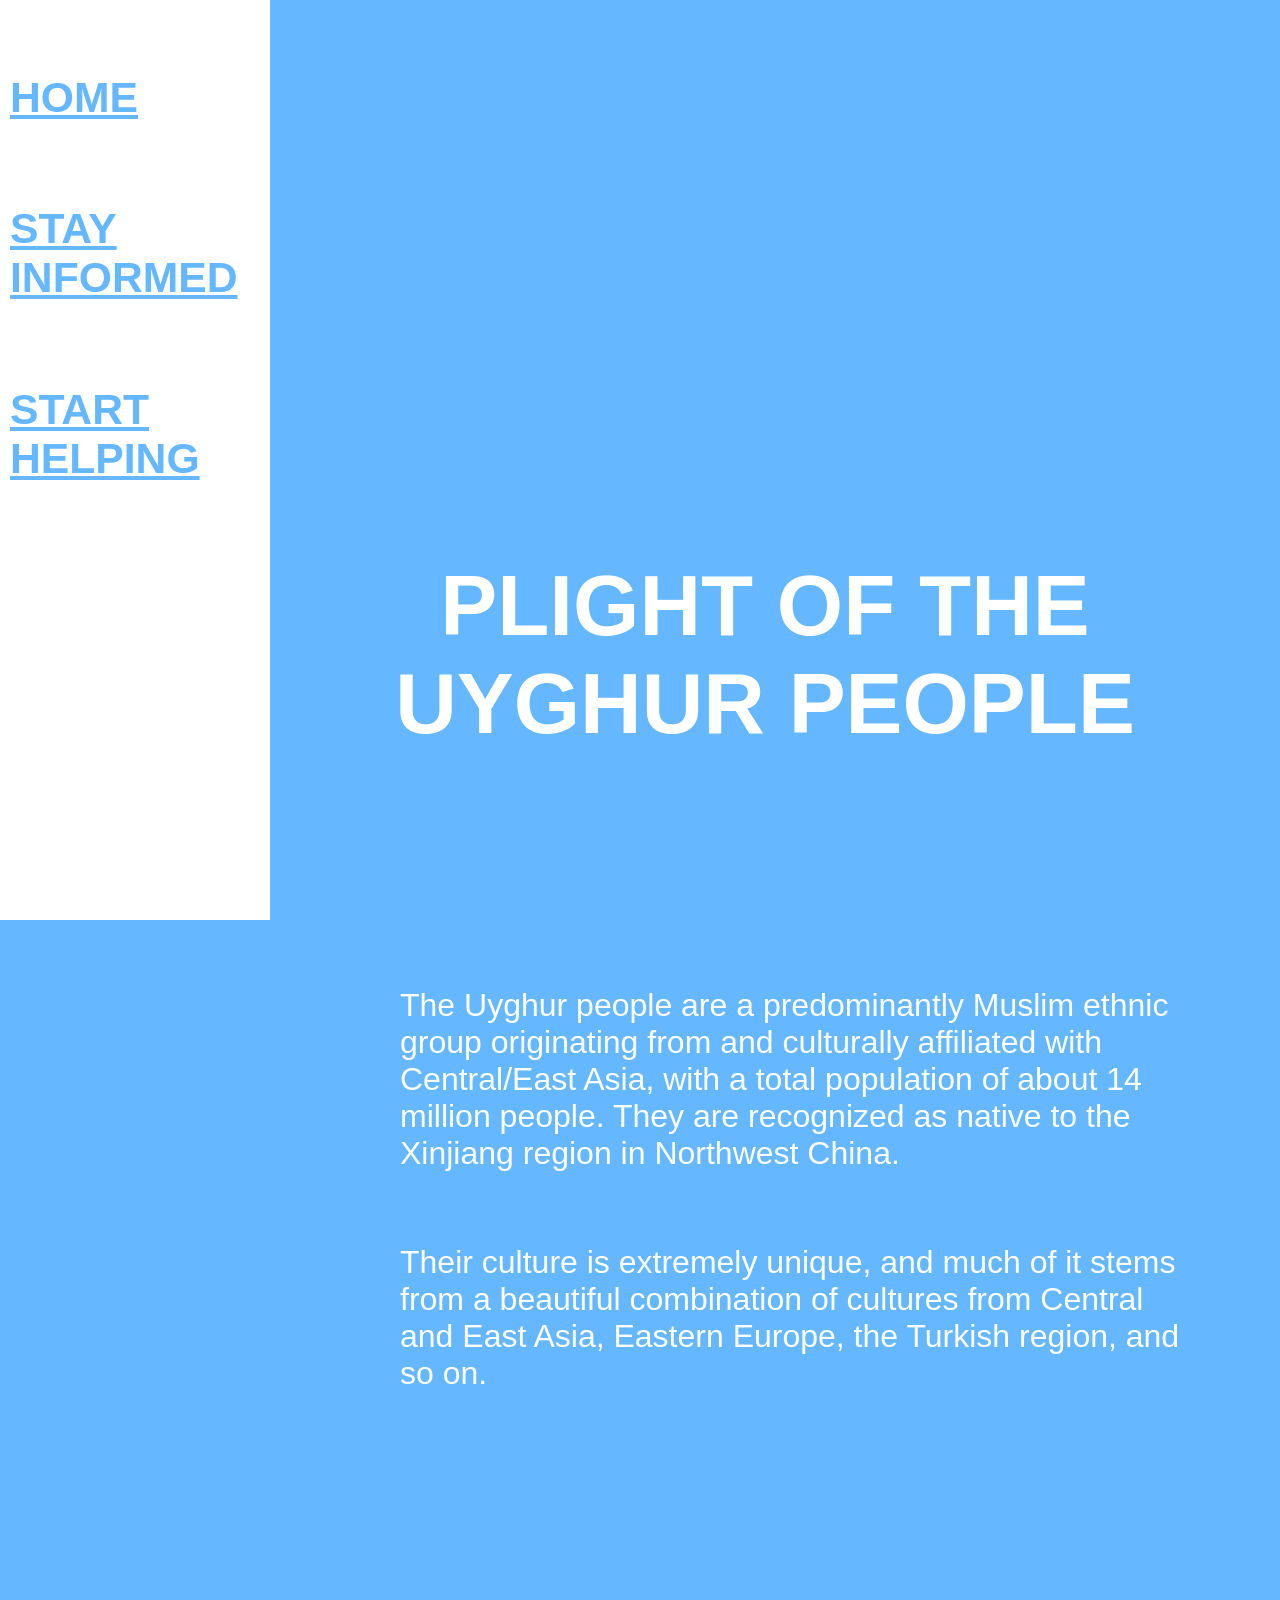
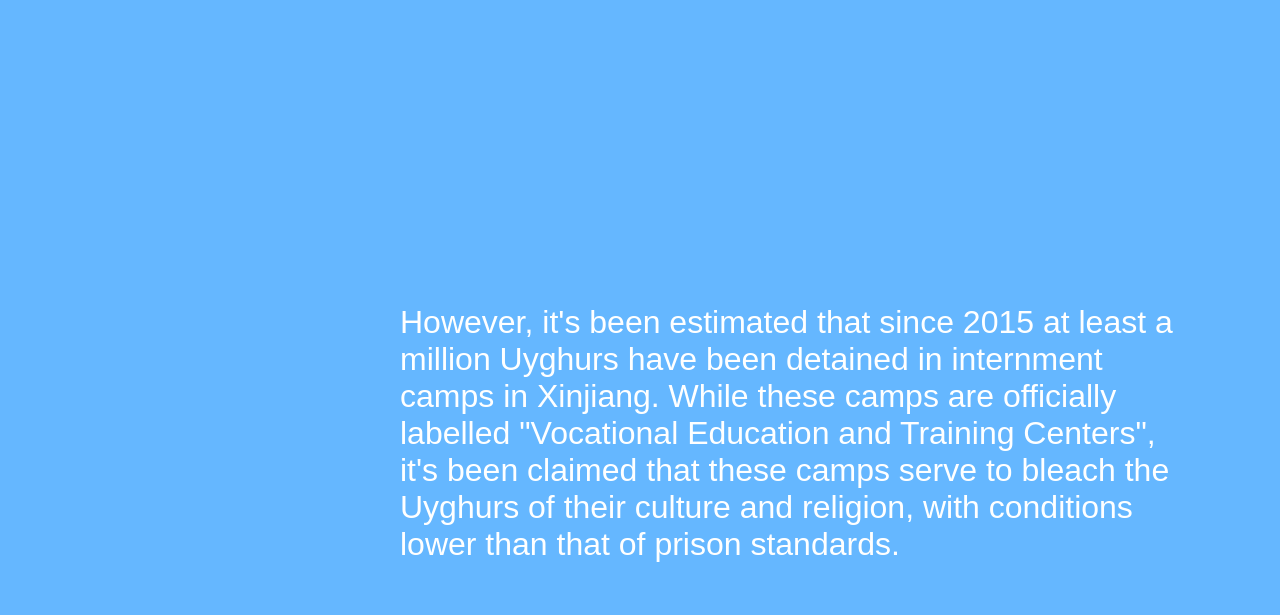
<file: 3 Page Website/index.html>
<!DOCTYPE html>

<html>

<head>
  <link rel="stylesheet" type="text/css" href="homeStyle.css">
  
  <title> HOME - PLIGHT OF THE UYGHUR PEOPLE </title>
</head>

<body>
  
  <div class="navigationMenu">
    
    <p> <a href="index.html"> HOME </a> </p>
    <p> <a href="stayInformed.html"> STAY INFORMED </a> </p>
    <p> <a href="startHelping.html"> START HELPING </a> </p>
    
  </div>

  <div class="titleHeader">
    <h1> PLIGHT OF THE UYGHUR PEOPLE </h1>
  </div>

  <div class="mainBox">
    
    <div class="bodyParagraph">
      
      <p>
        The Uyghur people are a predominantly Muslim ethnic group originating from and culturally affiliated with Central/East Asia,
        with a total population of about 14 million people.
        They are recognized as native to the Xinjiang region in Northwest China.
      </p>
      
      <p>
        Their culture is extremely unique, and much of it stems from a beautiful combination of cultures from Central and East Asia,
        Eastern Europe, the Turkish region, and so on.
      </p>
      
    </div>
    
    <div class="thumbnailBox">
      
      <div class="thumbnail" style="background-image: url('https://cdn.japantimes.2xx.jp/wp-content/uploads/2015/03/f-uighur-a-20150311-870x585.jpg')"> </div>
      <div class="thumbnail" style="background-image: url('https://www.lrt.lt/img/2020/07/19/688211-743502-756x425.jpg')"> </div>
      <div class="thumbnail" style="background-image: url('https://www.sundayguardianlive.com/wp-content/uploads/2020/07/5-Dib-Uyghurs_Uyghurs-Muslims-at-a-factory-in-China.jpeg')"> </div>
      
    </div>
    
    <div class="bodyParagraph">
      <p>
        However, it's been estimated that since 2015 at least a million Uyghurs have been detained in internment camps in Xinjiang.
        While these camps are officially labelled "Vocational Education and Training Centers",
        it's been claimed that these camps serve to bleach the Uyghurs of their culture and religion,
        with conditions lower than that of prison standards.
      </p>
    </div>
    
  </div>
  
</body>

</html>
</file>
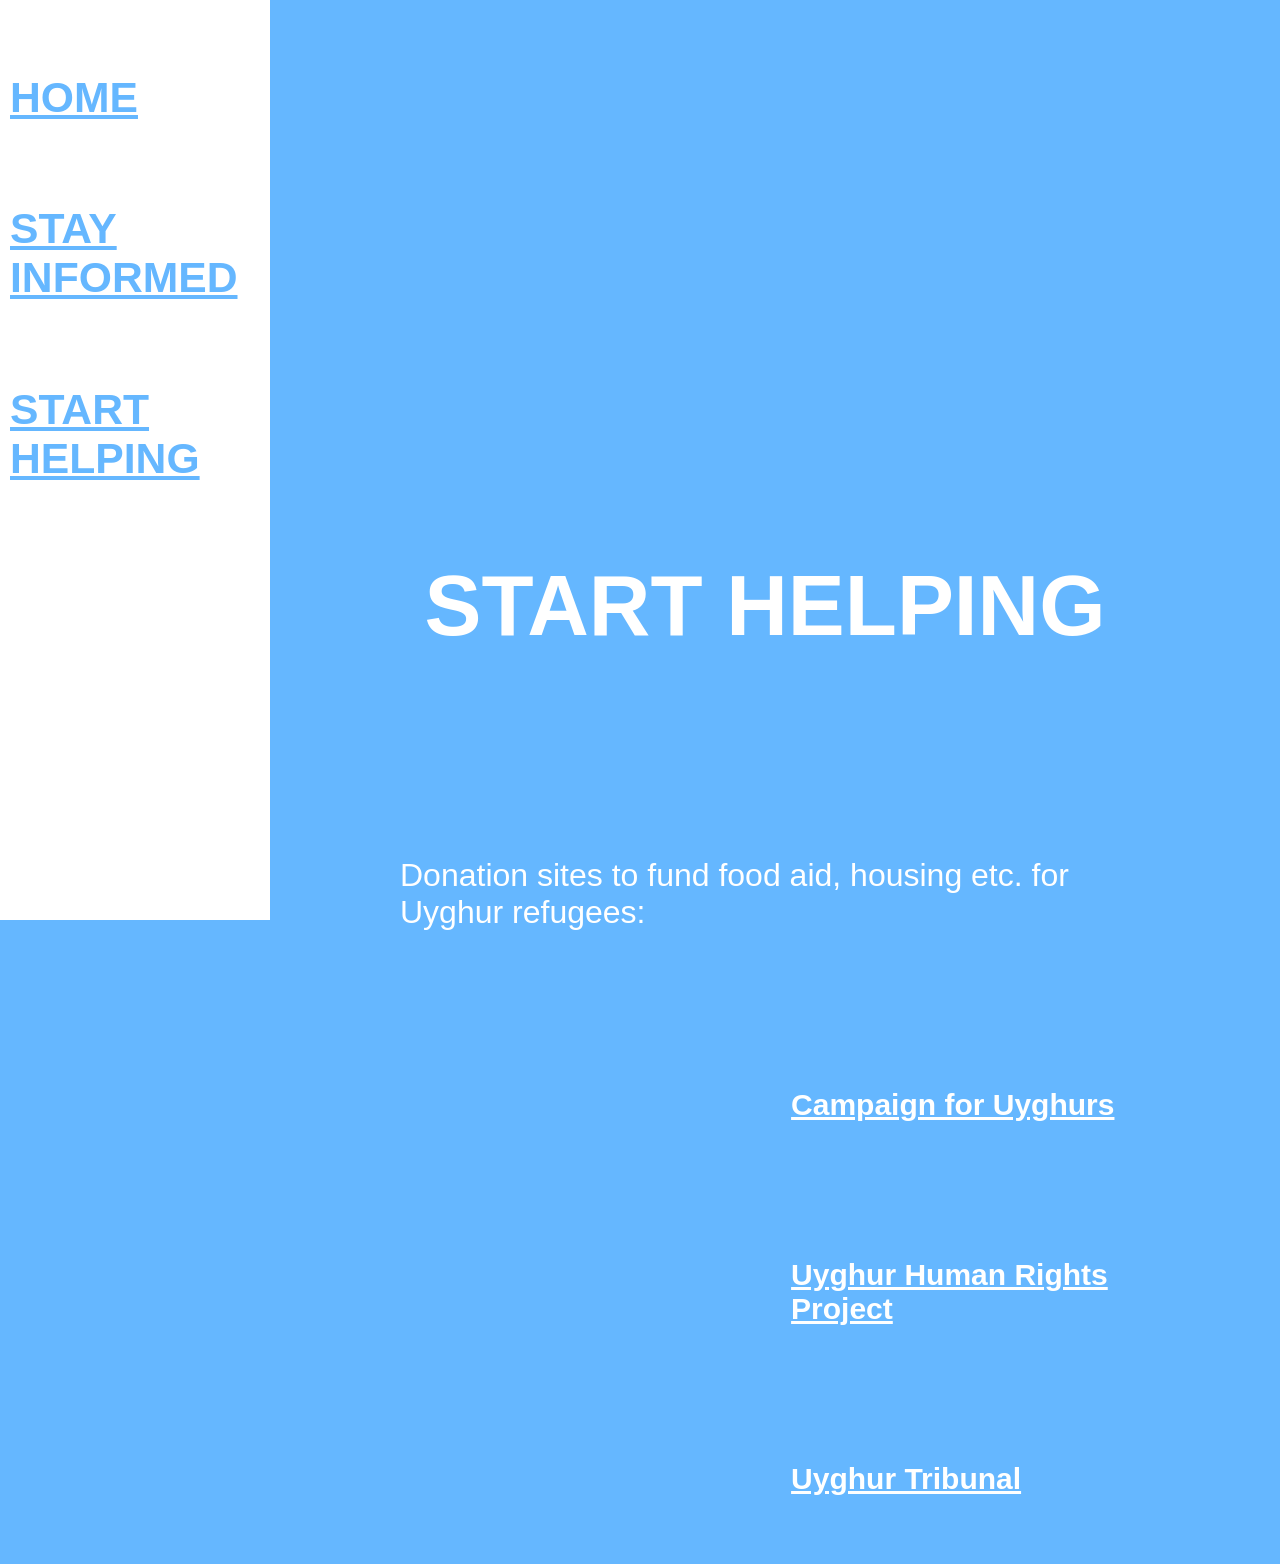
<file: 3 Page Website/startHelping.html>
<!DOCTYPE html>

<html>

<head>
  <link rel="stylesheet" type="text/css" href="startHelpingStyle.css">
  
  <title> START HELPING - PLIGHT OF THE UYGHUR PEOPLE </title>
</head>

<body>
  <div class="navigationMenu">
    
    <p> <a href="index.html"> HOME </a> </p>
    <p> <a href="stayInformed.html"> STAY INFORMED </a> </p>
    <p> <a href="startHelping.html"> START HELPING </a> </p>
    
  </div>

  <div class="titleHeader">
    <h1> START HELPING </h1>
  </div>

  <div class="mainBox">
    
    <div class="bodyParagraph">
      <p> Donation sites to fund food aid, housing etc. for Uyghur refugees: </p>
      
      <br>
    </div>
    
    <div class="twoColumnBox">
      <div class="column">
        <div class="thumbnailBox">
          
          <div class="thumbnail" style="background-image: url('https://scontent-lga3-1.xx.fbcdn.net/v/t1.0-9/107851360_584254912239082_259432360976864191_n.jpg?_nc_cat=111&ccb=3&_nc_sid=85a577&_nc_ohc=WFWqu5YRgRAAX9mWG0D&_nc_ht=scontent-lga3-1.xx&oh=2f24f72a690dab3f48d240bf4755440d&oe=60597371')"> </div>
          
          <div class="thumbnail" style="background-image: url('https://scontent-lga3-1.xx.fbcdn.net/v/t1.0-9/88017116_2763872143666184_3833542694349570048_n.png?_nc_cat=105&ccb=3&_nc_sid=85a577&_nc_ohc=fXLex6y4zroAX-pK78r&_nc_ht=scontent-lga3-1.xx&oh=9f66eb316daacb6c33c590395d8691d0&oe=605AC794')"> </div>
          
          <div class="thumbnail" style="background-image: url('https://uyghurtribunal.com/wp-content/uploads/2020/10/UT_logo-FI.png')"> </div>
          
        </div>
      </div>
      
      <div class="column">
        
        <div class="linkBox">
          <div class="bodyParagraph">
            <p> <a style="color: white;" href="https://campaignforuyghurs.org/donation/"> Campaign for Uyghurs </a> </p>
          </div>
        </div>
        
        <div class="linkBox">
          <div class="bodyParagraph">
            <p> <a style="color: white;" href="https://uhrp.org/support"> Uyghur Human Rights Project </a> </p>
          </div>
        </div>
          
        <div class="linkBox">
          <div class="bodyParagraph">
            <p> <a style="color: white;" href="https://uyghurtribunal.com/funding/"> Uyghur Tribunal </a> </p>
          </div>
        </div>
        
      </div>
      
    </div>
    
  </div>
</body>

</html>
</file>
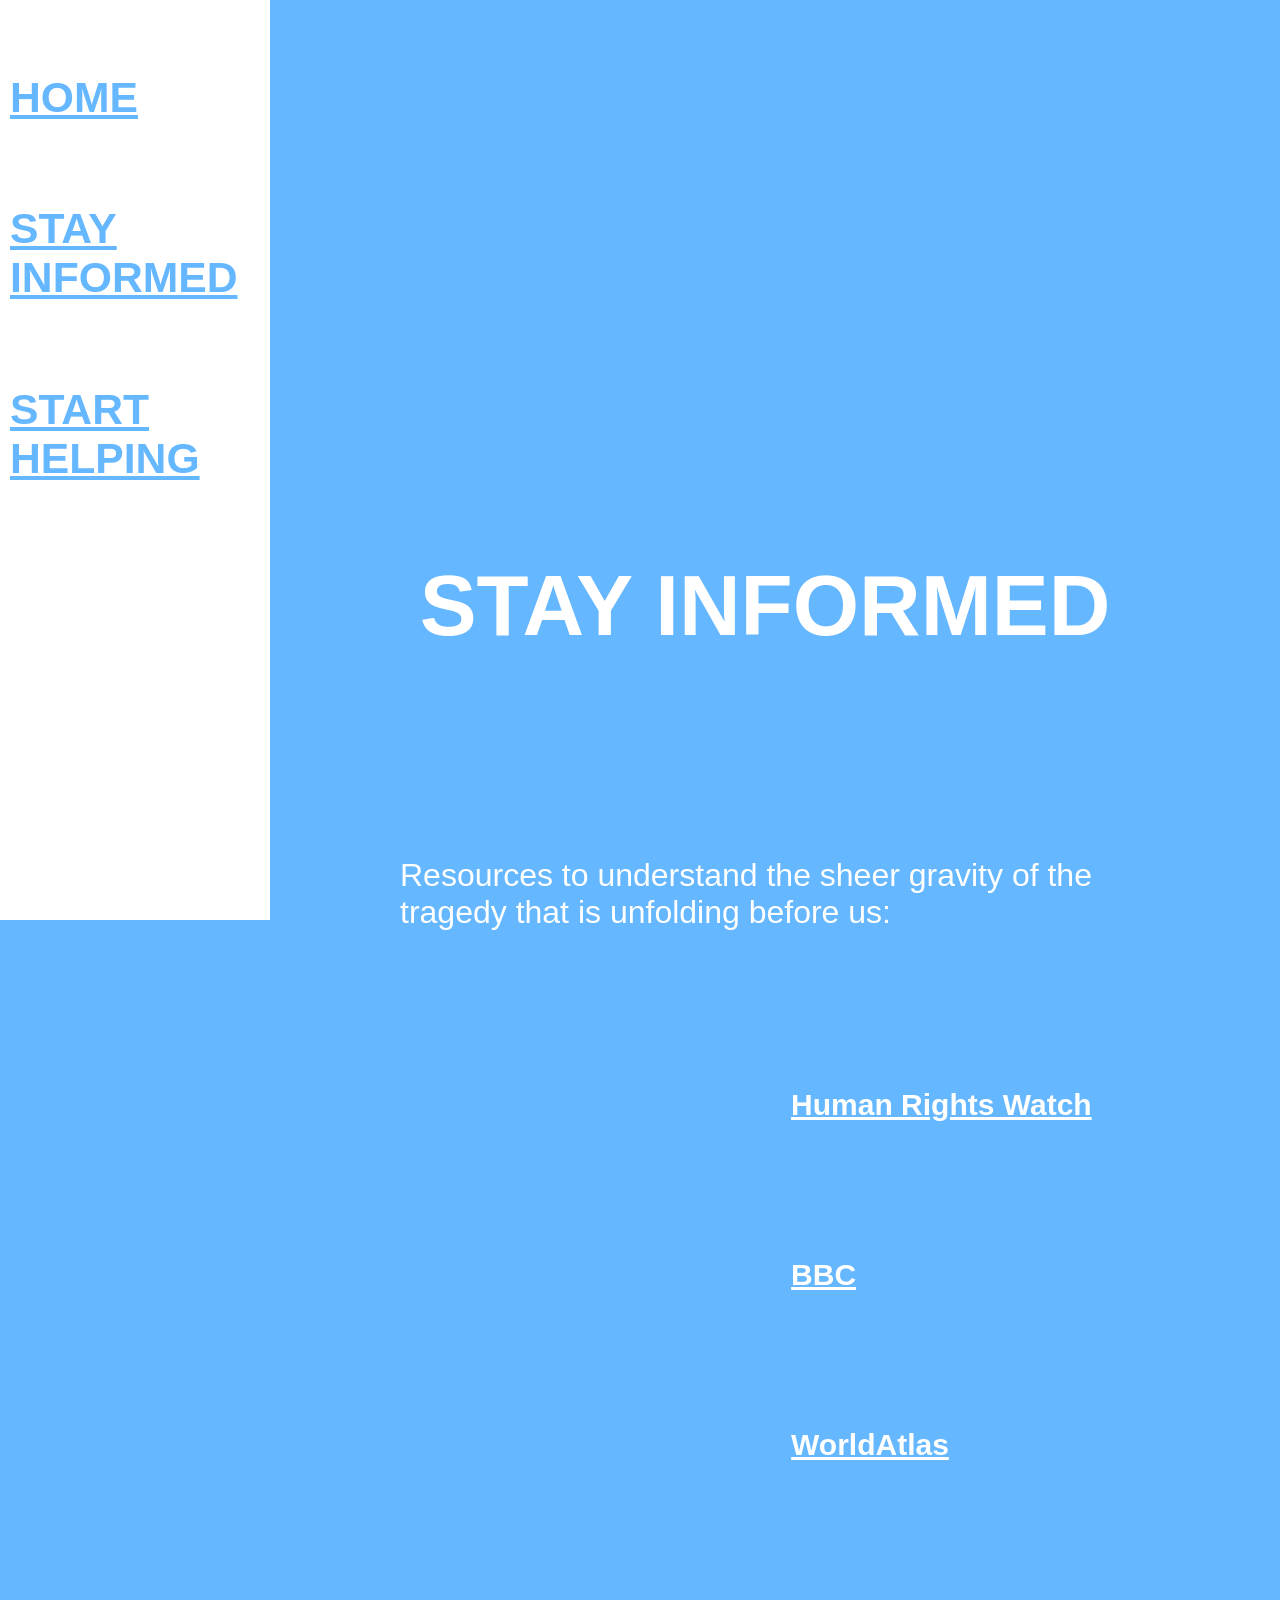
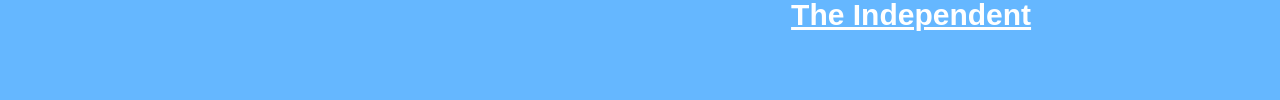
<file: 3 Page Website/stayInformed.html>
<!DOCTYPE html>

<html>

<head>
  <link rel="stylesheet" type="text/css" href="stayInformedStyle.css">
  
  <title> STAY INFORMED - PLIGHT OF THE UYGHUR PEOPLE </title>
</head>

<body>
  <div class="navigationMenu">
    
    <p> <a href="index.html"> HOME </a> </p>
    <p> <a href="stayInformed.html"> STAY INFORMED </a> </p>
    <p> <a href="startHelping.html"> START HELPING </a> </p>
    
  </div>

  <div class="titleHeader">
    <h1> STAY INFORMED </h1>
  </div>

  <div class="mainBox">
    
    <div class="bodyParagraph">
      <p> Resources to understand the sheer gravity of the tragedy that is unfolding before us: </p>
      
      <br>
    </div>
    
    <div class="twoColumnBox">
      <div class="column">
        <div class="thumbnailBox">
          
          <div class="thumbnail" style="background-image: url('https://www.hrw.org/themes/custom/hrw_design/dist/app-drupal/assets/logo.svg')"> </div>
          
          <div class="thumbnail" style="background-image: url('https://maxcdn.icons8.com/Share/icon/Logos/bbc_logo1600.png')"> </div>
          
          <div class="thumbnail" style="background-image: url('https://www.worldatlas.com/img/wa_logo.jpg')"> </div>
          
          <div class="thumbnail" style="background-image: url('http://latigre.net/site/wp-content/uploads/2014/02/latigre-indy-eagle-01.png')"> </div>
          
        </div>
      </div>
      
      <div class="column">
        
        <div class="linkBox">
          <div class="bodyParagraph">
            <p> <a style="color: white;" href="https://www.hrw.org/tag/uyghurs#"> Human Rights Watch </a> </p>
          </div>
        </div>
        
        <div class="linkBox">
          <div class="bodyParagraph">
            <p> <a style="color: white;" href="https://www.bbc.com/news/world-asia-china-55794071"> BBC </a> </p>
          </div>
        </div>
          
        <div class="linkBox">
          <div class="bodyParagraph">
            <p> <a style="color: white;" href="https://www.worldatlas.com/articles/who-are-the-uyghur-people.html"> WorldAtlas </a> </p>
          </div>
        </div>
        
        <div class="linkBox">
          <div class="bodyParagraph">
            <p> <a style="color: white;" href="https://www.independent.co.uk/news/world/asia/china-uighur-group-oppression-labour-camps-us-sanctions-human-rights-abuse-a9634396.html"> The Independent </a> </p>
          </div>
        </div>
        
      </div>
      
    </div>
    
  </div>
</body>

</html>
</file>
<file: 3 Page Website/homeStyle.css>
body {
  background-color: #65B7FF;
  font-family: sans-serif;
  padding: 0px;
  margin: 0px;
}

.mainBox {
  font-size: 24pt;
  padding-left: 400px;
  padding-right: 100px;
  margin: 0px;
}

.navigationMenu {
  background-color: white;
  padding:10px;
  width: 250px;
  left: 0px;
  top: 0px;
  position: fixed;
  height: 100%;
  font-size: 32pt;
  font-weight: bold;
}

a {
  text-decoration: underline;
  color: #65B7FF;
}

.titleHeader {
  background-image: url('http://mvslim.com/wp-content/uploads/2015/07/uighur.jpg');
  padding-top: 500px;
  padding-bottom: 25px;
  padding-left: 250px;
  margin-bottom: 100px;
  text-align: center;
  color: white;
  font-size: 32pt;
  background-size: cover;
  background-position: center;
}

.bodyParagraph {
  box-sizing: border-box;
  display: inline-block;
  vertical-align: top;
  margin: 0px;
  padding: 0px;
}

p {
  padding-top: 20px;
  padding-bottom: 20px;
  color: white;
}

.thumbnailBox {
  margin-top: 50px;
  margin-bottom: 50px;
  padding: 0px;
}

.thumbnail {
  display: inline-block;
  width: 32%;
  height: 300px;
  padding: 0px;
  margin: 0px;
  background-size: cover;
  background-position: center;
}
</file>
<file: 3 Page Website/startHelpingStyle.css>
body {
  background-color: #65B7FF;
  font-family: sans-serif;
  padding: 0px;
  margin: 0px;
}

.mainBox {
  font-size: 24pt;
  padding-left: 400px;
  padding-right: 100px;
  margin: 0px;
}

.navigationMenu {
  background-color: white;
  padding:10px;
  width: 250px;
  left: 0px;
  top: 0px;
  position: fixed;
  height: 100%;
  font-size: 32pt;
  font-weight: bold;
}

a {
  text-decoration: underline;
  color: #65B7FF;
}

.twoColumnBox {
  box-sizing: border-box;
  width: 100%;
}

.column {
  box-sizing: border-box;
  display: inline-block;
  vertical-align: top;
  padding: 0px;
  width: 49%;
}

.linkBox {
  padding-top: 18px;
  padding-bottom:18px;
  box-sizing: border-box;
  font-size: 30px;
  font-weight: bold;
}

.titleHeader {
  background-image: url('https://upload.wikimedia.org/wikipedia/commons/9/9b/Uyghur_protest_Berlin%2C_July_2009_2.jpg');
  padding-top: 500px;
  padding-bottom: 25px;
  padding-left: 250px;
  margin-bottom: 100px;
  text-align: center;
  color: white;
  font-size: 32pt;
  background-size: cover;
  background-position: center;
}

.bodyParagraph {
  box-sizing: border-box;
  vertical-align: top;
  margin: 0px;
  padding: 0px;
}

p {
  padding-top: 20px;
  padding-bottom: 20px;
  color: white;
}

.thumbnailBox {
  height: 150px;
  display: inline-block;
  width:150px;
}
.thumbnail {
  width: 150px;
  height: 150px;
  margin: 20px;
  background-size: cover;
  background-position: center;
}
</file>
<file: 3 Page Website/stayInformedStyle.css>
body {
  background-color: #65B7FF;
  font-family: sans-serif;
  padding: 0px;
  margin: 0px;
}

.mainBox {
  font-size: 24pt;
  padding-left: 400px;
  padding-right: 100px;
  margin: 0px;
}

.navigationMenu {
  background-color: white;
  padding:10px;
  width: 250px;
  left: 0px;
  top: 0px;
  position: fixed;
  height: 100%;
  font-size: 32pt;
  font-weight: bold;
}

a {
  text-decoration: underline;
  color: #65B7FF;
}

.twoColumnBox {
  box-sizing: border-box;
  width: 100%;
}

.column {
  box-sizing: border-box;
  display: inline-block;
  vertical-align: top;
  padding: 0px;
  width: 49%;
}

.linkBox {
  padding-top: 18px;
  padding-bottom:18px;
  box-sizing: border-box;
  font-size: 30px;
  font-weight: bold;
}

.titleHeader {
  background-image: url('https://humanevents.com/wp-content/uploads/2020/01/uyghur-camp.png');
  padding-top: 500px;
  padding-bottom: 25px;
  padding-left: 250px;
  margin-bottom: 100px;
  text-align: center;
  color: white;
  font-size: 32pt;
  background-size: cover;
  background-position: center;
}

.bodyParagraph {
  box-sizing: border-box;
  vertical-align: top;
  margin: 0px;
  padding: 0px;
}

p {
  padding-top: 20px;
  padding-bottom: 20px;
  color: white;
}

.thumbnailBox {
  height: 150px;
  display: inline-block;
  width:150px;
}
.thumbnail {
  width: 150px;
  height: 150px;
  margin: 20px;
  background-size: cover;
  background-position: center;
}
</file>
